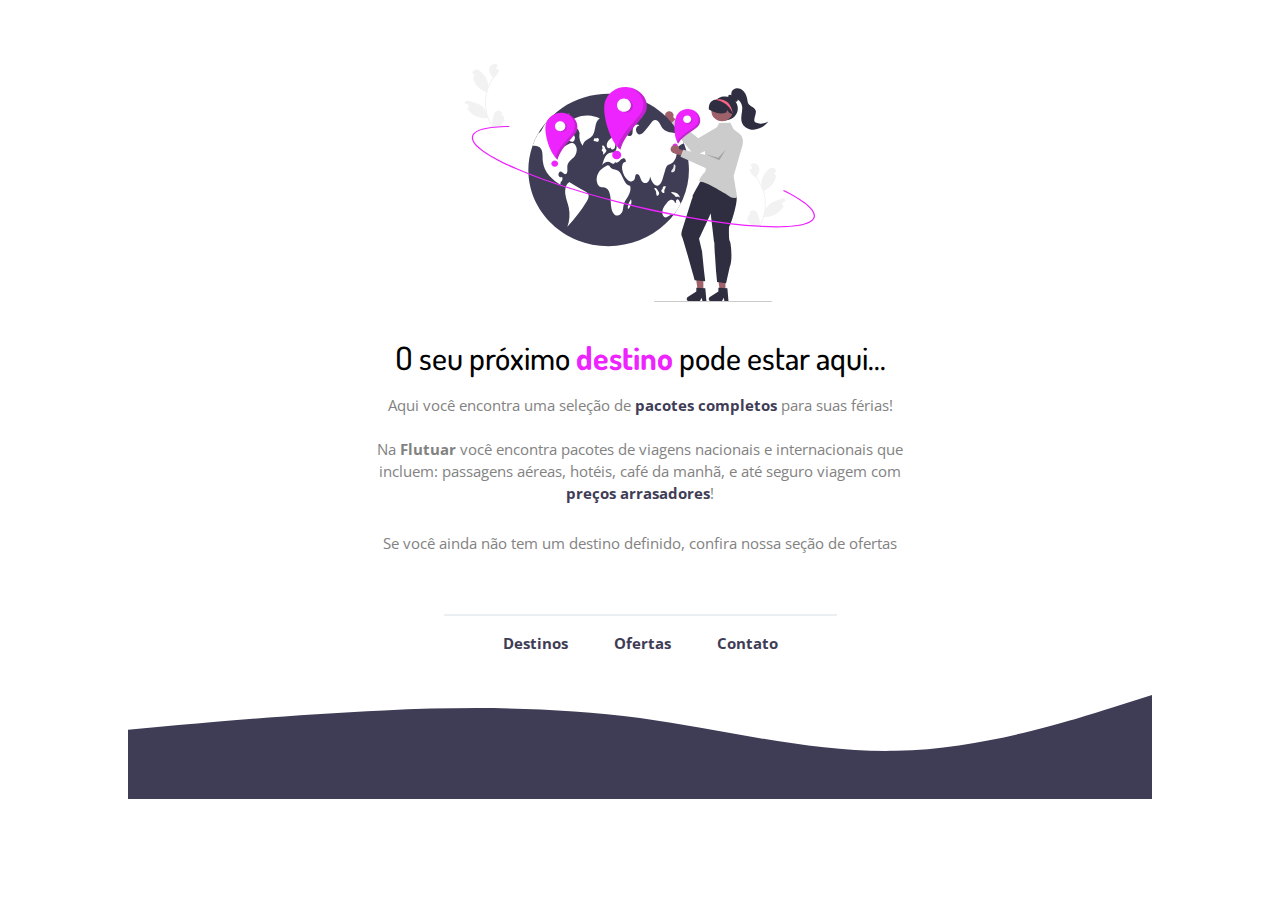
<file: index.html>
<!DOCTYPE html>
<html lang="pt-br">
  <head>
    <meta charset="UTF-8" />
    <meta http-equiv="X-UA-Compatible" content="IE=edge" />
    <meta name="viewport" content="width=device-width, initial-scale=1.0" />
    <link rel="stylesheet" href="style.css" />
    <link rel="shortcut icon" href="imagens/Favicon.svg" />
    <link rel="preconnect" href="https://fonts.googleapis.com" />
    <link rel="preconnect" href="https://fonts.gstatic.com" crossorigin />
    <link
      href="https://fonts.googleapis.com/css2?family=Dosis:wght@500;700&family=Open+Sans:wght@400;700&display=swap"
      rel="stylesheet"
    />
    <title>Flutuar</title>
  </head>
  <body>
    <main>
      <img
        src="imagens/img1.svg"
        alt="mulher ao lado de globo colocando um ponto de marcação roxo"
      />
      <h1>O seu próximo <strong>destino</strong> pode estar aqui...</h1>
      <p class="texto-1">
        Aqui você encontra uma seleção de <strong>pacotes completos</strong> para
        suas férias!
        <br />
        <br />
        Na <span>Flutuar</span> você encontra pacotes de viagens nacionais e
        internacionais que incluem: passagens aéreas, hotéis, café da manhã, e
        até seguro viagem com <strong>preços arrasadores</strong>!
      </p>

      <p class="texto-2">
        Se você ainda não tem um destino definido, confira nossa seção de
        ofertas
      </p>
    </main>

    <footer>
      <div class="line"></div>
      <a href="">Destinos</a>
      <a href="">Ofertas</a>
      <a href="">Contato</a>

      <img src="imagens/Wave.svg" alt="onda-roxa" />
    </footer>
  </body>
</html>
</file>
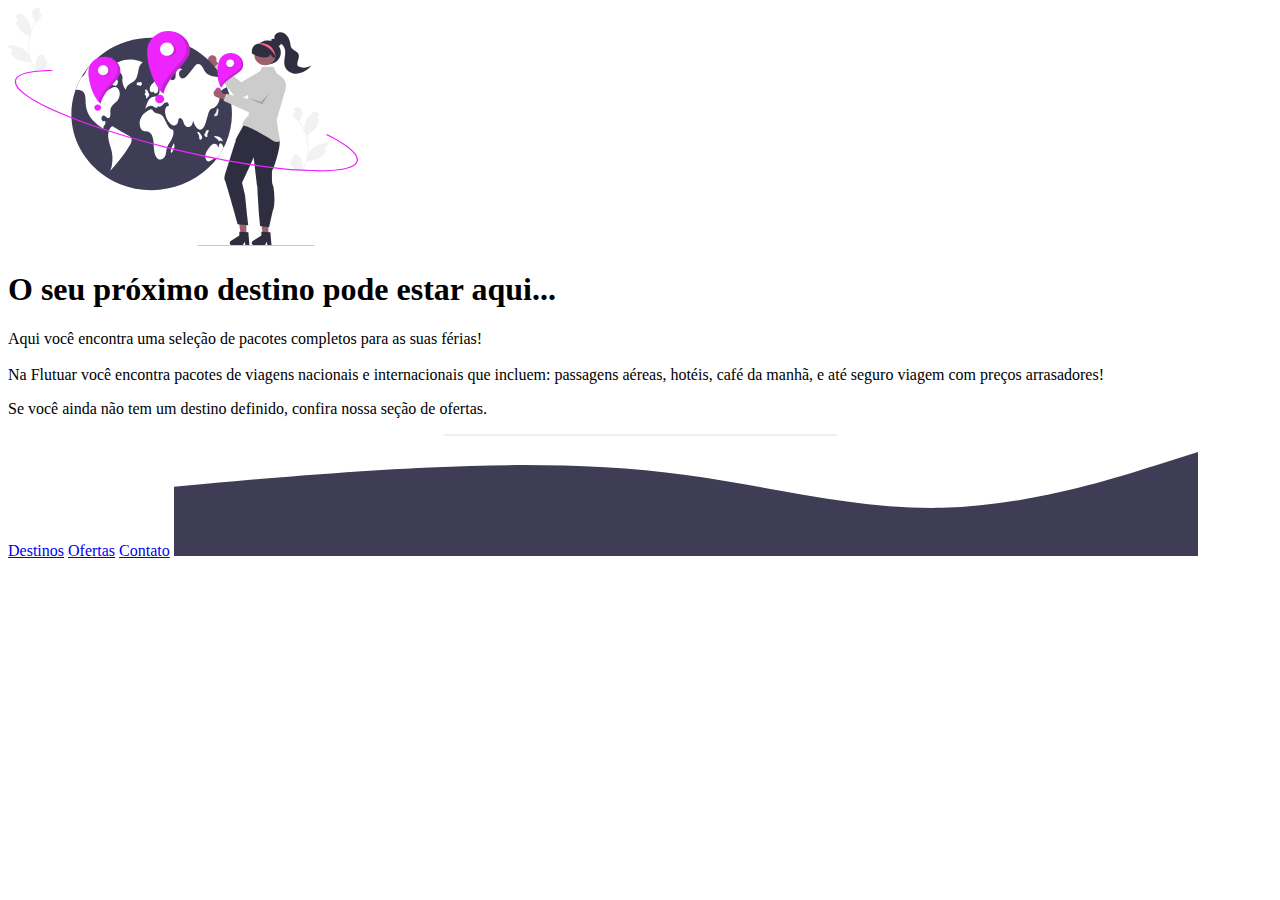
<file: index_orig.html>
<!DOCTYPE html>
<html lang="en">
  <head>
    <meta charset="UTF-8" />
    <meta http-equiv="X-UA-Compatible" content="IE=edge" />
    <meta name="viewport" content="width=device-width, initial-scale=1.0" />
    <link rel="preconnect" href="https://fonts.googleapis.com" />
    <link rel="preconnect" href="https://fonts.gstatic.com" crossorigin />
    <link rel="stylesheet" href="style.css" />
    <link rel="shortcut icon" href="imagens/Favicon.svg">
    <title>Flutuar.com</title>
    <link
      href="https://fonts.googleapis.com/css2?family=Dosis:wght@500;700&family=Open+Sans:wght@400;700&display=swap"
      rel="stylesheet"
    />
  </head>
  <body>
    <div class="main">
      <img
        src="imagens/img1.svg"
        alt="Mulher junto de globo terrestre com marcadores de localização"
      />
      <h1>O seu próximo <span>destino</span> pode estar aqui...</h1>
      <p>
        Aqui você encontra uma seleção de
        <span class="marcadores">pacotes completos</span> para as suas férias!
        <br>
        <br>
        Na <span class="flutuar">Flutuar</span> você encontra pacotes de viagens
        nacionais e internacionais que incluem: passagens aéreas, hotéis, café
        da manhã, e até seguro viagem com
        <span class="marcadores">preços arrasadores</span>! 
      </p>
        <p class="texto-final">Se você ainda não tem um destino definido, confira nossa seção de
        ofertas. </p>
    </div>

    <div id="footer">
      <div class="line"></div>
      <a href="https://www.instagram.com/destinosimperdiveis/" target="_blank">Destinos</a>
      <a href="https://www.kabum.com.br/ofertas/ofertadodia" target="_blank">Ofertas</a>
      <a href="https://www.kabum.com.br/faq" target="_blank">Contato</a>

     <img src="imagens/Wave.svg" alt="onda cinza em baixo da pagina">
    </div>
  </body>
</html>
</file>
<file: style.css>
main {
    margin: 64px auto 64px;
    text-align: center;
    width: 626px;
    height: 486px
}

main h1 {
    width: 494px;
    height: 40px;
    font-family: 'Dosis', sans-serif;
    font-weight: 500;
    font-size: 32px;
    line-height: 40px;
    margin: 32px auto 16px;
}

h1 strong {
    font-weight: bold;
    color: #EE24FF;
}

.texto-1 {
    width: 540px;
    height: 107px;
    font-family: 'Open Sans', sans-serif;
    font-weight: 400;
    font-size: 15px;
    line-height: 22px;
    color: #828282;
    margin: 0px auto 32px;
}

.texto-1 strong {
    font-family: 'Open Sans', sans-serif;
    font-weight: bold;
    color: #3F3D56;
}

.texto-1 span {
    font-family: 'Open Sans', sans-serif;
    font-weight: bold;
    color: #828282;
}

.texto-2 {
    width: 626px;
    height: 21px;
    font-family: 'Open Sans', sans-serif;
    font-size: 15px;
    font-weight: 400;
    line-height: 20px;
    color: #828282;
}

footer{
    width: 1024px;
    height: 176px;
    text-align: center;
    margin: 0px auto 0px
}

.line {
    width: 391px;
    height: 0px;
    border: 1px solid #eceff2;
    margin: 0px auto 16px;
}

footer a {
    font-family: 'Open Sans', sans-serif;
    font-weight: bold;
    font-size: 15px;
    line-height: 147.68%;
    color: #3F3D56;
    text-decoration: none;
    

}

footer a + a {
    margin-left: 42px;
}

footer img {
    margin: 40.83px auto 0px;
}
</file>
